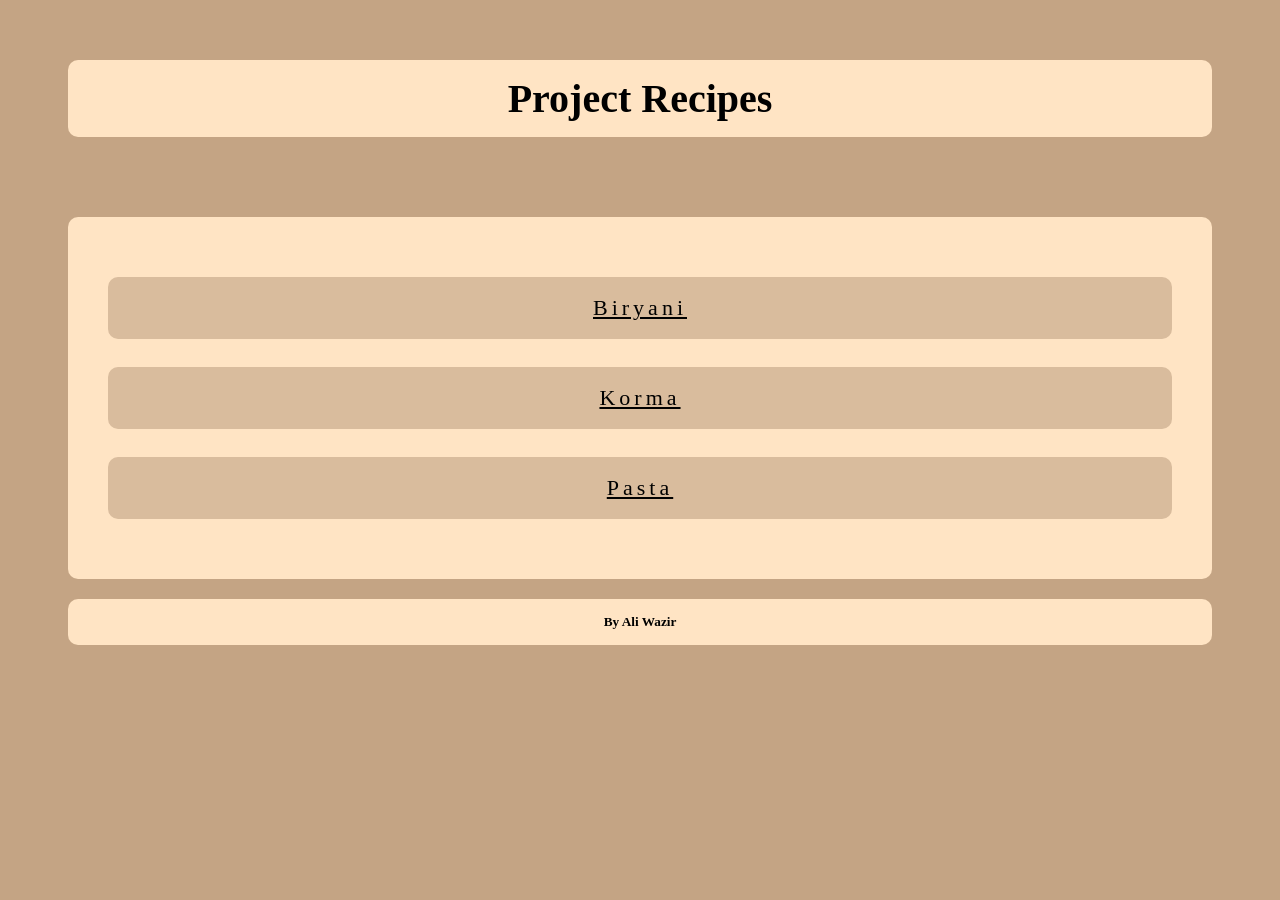
<file: index.html>
<!DOCTYPE html>
<html lang="en">
<head>
    <meta charset="UTF-8">
    <title>Home</title>
    <link rel="stylesheet" href="style.css">
</head>
<body class="homepage">
    <h1 class="heading landingpage">Project Recipes</h1>
    <ul class="page-selector">
        <a class="selector"  href="recipes/biryani.html">Biryani</a><br>
        <a class="selector"  href="recipes/korma.html">Korma</a><br>
        <a class="selector"  href="recipes/pasta.html">Pasta</a>
    </ul>
    <h5 class="end heading">By Ali Wazir</h5>
</body>
</html>
</file>
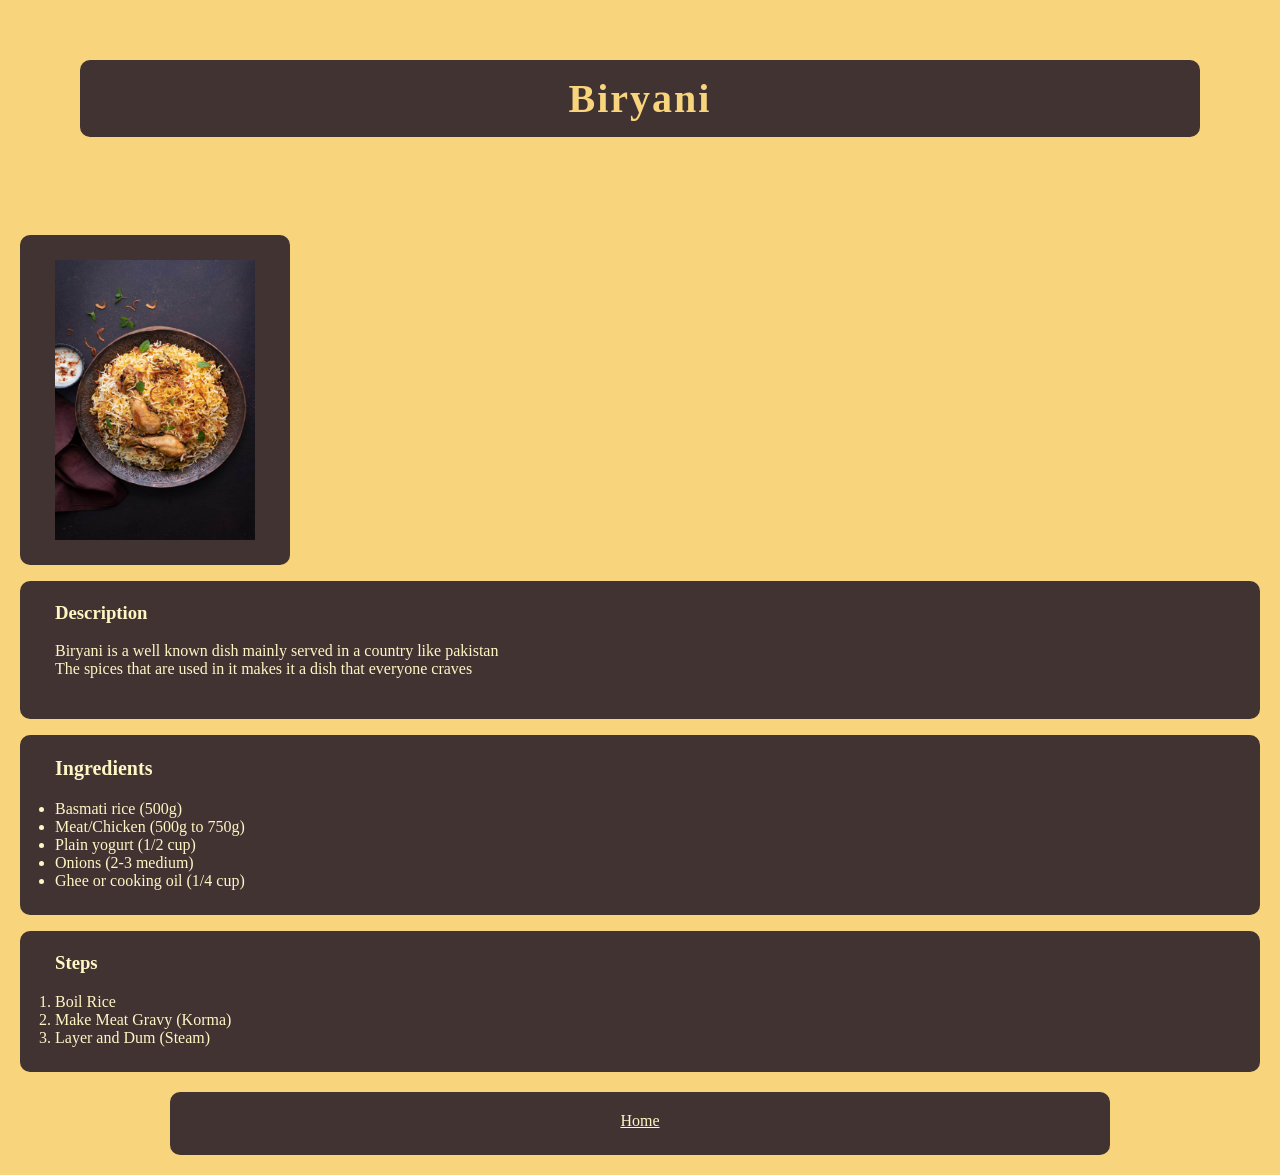
<file: recipes/biryani.html>
<!DOCTYPE html>
<html lang="en">
<head>
    <meta charset="UTF-8">
    <title>Biryani Recipe</title>
    <link rel="stylesheet" href="../style.css">
</head>
<body class="biryani">

    <h1 class="heading biryani-top">Biryani</h1>
    <br>
    <img class="content biryani-color" style="padding-top: 25px;" src="../img/biryani.jpg" width="200" height="280">
    
    <ul class="content biryani-color">
    <h3>Description</h3>
    <p>Biryani is a well known dish mainly served in a country like pakistan
    <br>The spices that are used in it makes it a dish that everyone craves</p>
    </ul>

    <ul class="content biryani-color">
        <h3 style="font-size: 20px;">Ingredients</h3>
        <li>Basmati rice (500g)</li>
        <li>Meat/Chicken (500g to 750g)</li>
        <li>Plain yogurt (1/2 cup)</li>
        <li>Onions (2-3 medium)</li>
        <li>Ghee or cooking oil (1/4 cup)</li>
    </ul>

    <ol class="content biryani-color">
        <h3>Steps</h3>
        <li>Boil Rice</li>
        <li>Make Meat Gravy (Korma)</li>
        <li>Layer and Dum (Steam)</li>
    </ol>
    <a class="content back biryani-color" href="../index.html">Home</a>
</body>
</html>
</file>
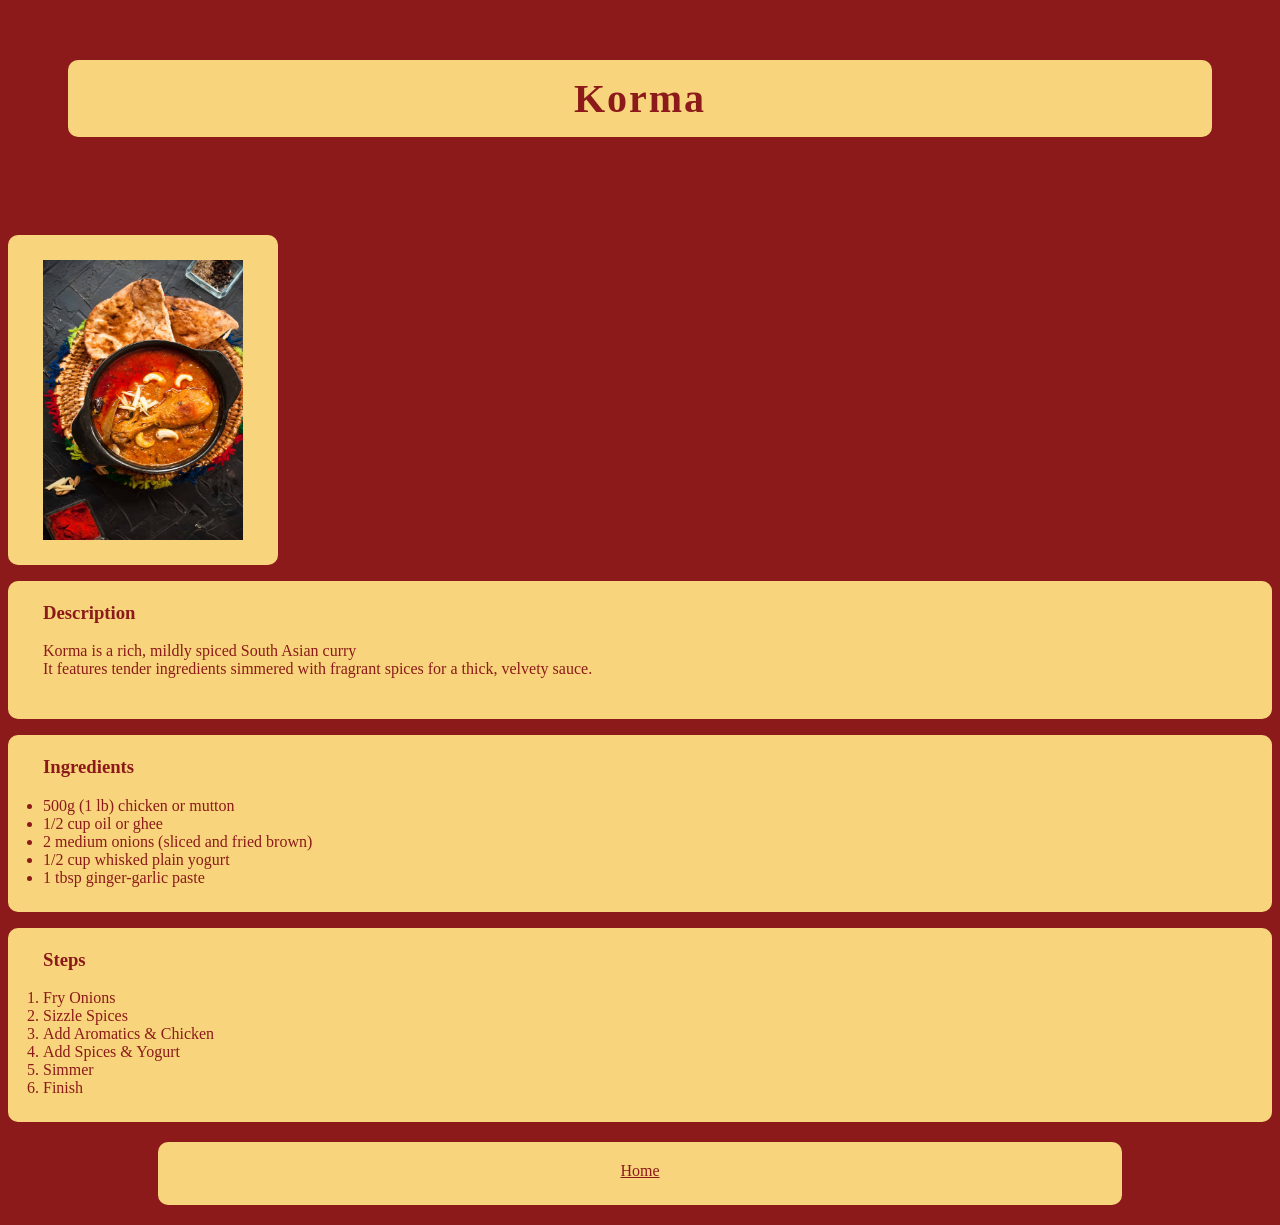
<file: recipes/korma.html>
<!DOCTYPE html>
<html lang="en">
<head>
    <meta charset="UTF-8">
    <title>Korma Recipe</title>
    <link rel="stylesheet" href="../style.css">
</head>
<body class="korma">

    <h1 class="heading korma-top">Korma</h1>
    <br>
    <img class="content korma-color" style="padding-top: 25px;" src="../img/korma.jpg" width="200" height="280">

    <ul class="content korma-color">
    <h3>Description</h3>
    <p>Korma is a rich, mildly spiced South Asian curry
    <br>It features tender ingredients simmered with fragrant spices for a thick, velvety sauce.</p>
    </ul>

    <ul class="content korma-color">
        <h3>Ingredients</h3>
        <li>500g (1 lb) chicken or mutton</li>
        <li>1/2 cup oil or ghee</li>
        <li>2 medium onions (sliced and fried brown)</li>
        <li>1/2 cup whisked plain yogurt</li>
        <li>1 tbsp ginger-garlic paste</li>
    </ul>

    <ol class="content korma-color">
        <h3>Steps</h3>
        <li>Fry Onions</li>
        <li>Sizzle Spices</li>
        <li>Add Aromatics & Chicken</li>
        <li>Add Spices & Yogurt</li>
        <li>Simmer</li>
        <li>Finish</li>
    </ol>
    <a class="content back korma-color" href="../index.html">Home</a>
</body>
</html>
</file>
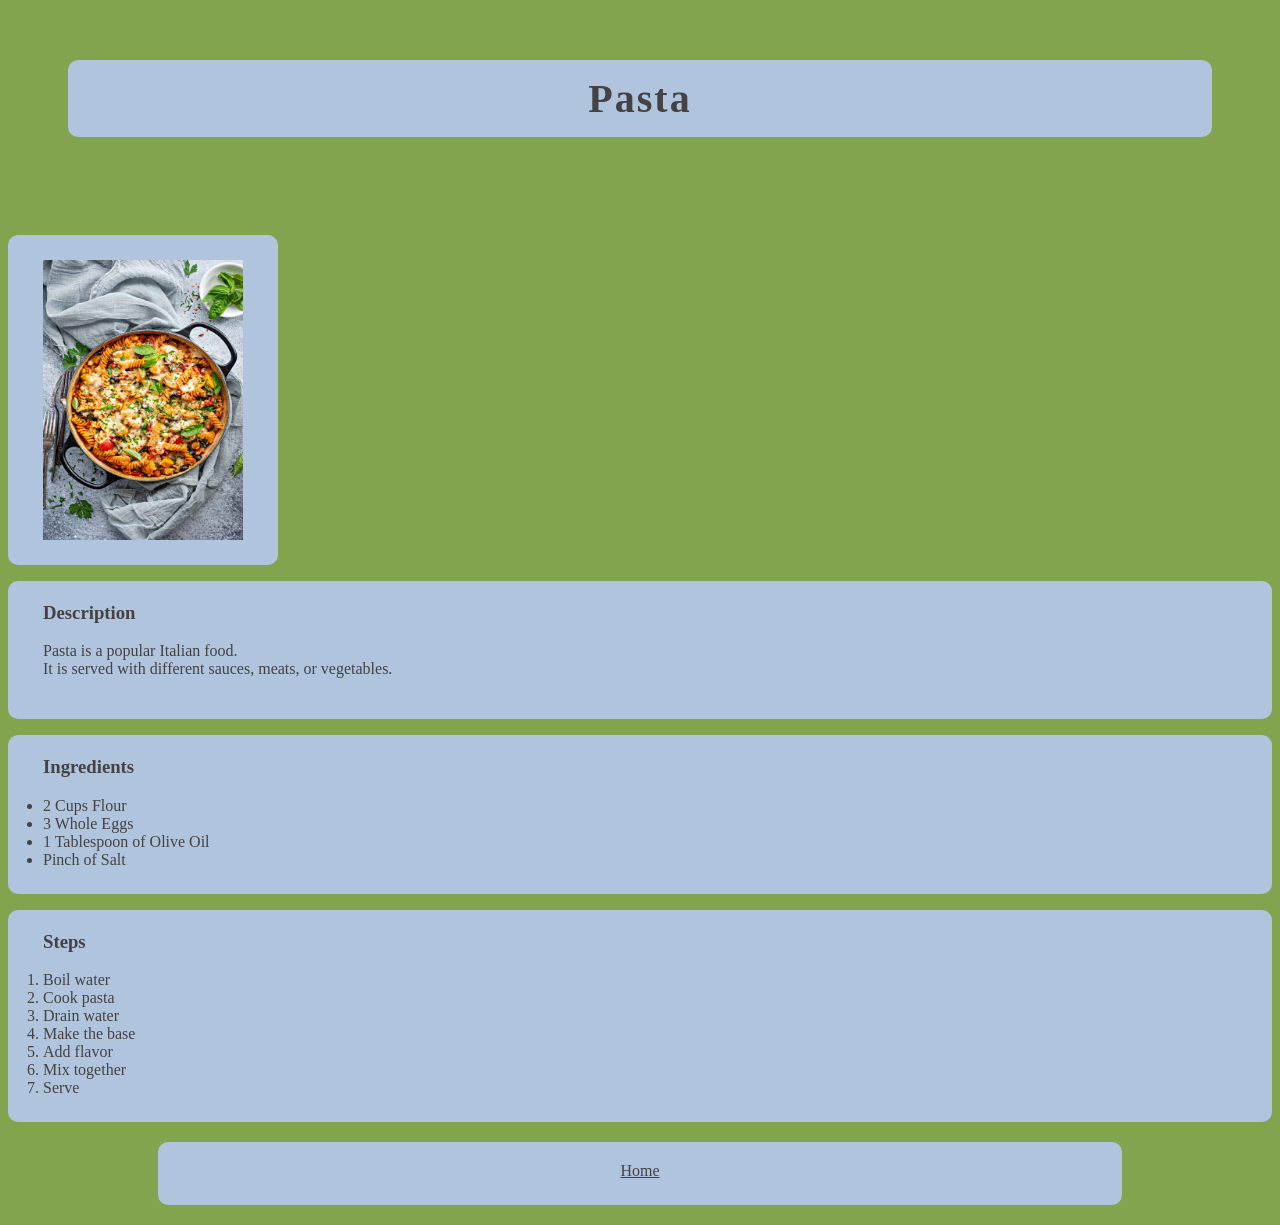
<file: recipes/pasta.html>
<!DOCTYPE html>
<html lang="en">
<head>
    <meta charset="UTF-8">
    <title>Pasta Recipe</title>
    <link rel="stylesheet" href="../style.css">
</head>
<body class="pasta">
    <h1 class="heading pasta-top">Pasta</h1>
    <br>
    <img class="content pasta-color" style="padding-top: 25px;" src="../img/pasta.jpg" width="200" height="280">
    
    <ul class="content pasta-color">
    <h3>Description</h3>
    <p>Pasta is a popular Italian food.
    <br>It is served with different sauces, meats, or vegetables.</p>
    </ul>

    <ul class="content pasta-color">
        <h3>Ingredients</h3>
        <li>2 Cups Flour</li>
        <li>3 Whole Eggs</li>
        <li>1 Tablespoon of Olive Oil</li>
        <li>Pinch of Salt</li>
    </ul>
    
    <ol class="content pasta-color">
        <h3>Steps</h3>
        <li>Boil water</li>
        <li>Cook pasta</li>
        <li>Drain water</li>
        <li>Make the base</li>
        <li>Add flavor</li>
        <li>Mix together</li>
        <li>Serve</li>
    </ol>
    <a class="content back pasta-color" href="../index.html">Home</a>
</body>
</html>
</file>
<file: style.css>
.homepage{
    background-color: #C4A484;
}
.biryani{
    background-color: #f8d57c;
    margin: 20px;
}
.korma{
    background-color: rgb(140, 26, 26);
}
.pasta{
    background-color: rgb(130, 164, 78);
}





.heading{
    text-align: center;
    margin: 15px 60px;
    border-radius: 10px;
    padding: 15px;
    margin-top: 60px;
    margin-bottom: 80px;
}
.landingpage{
    background-color:bisque;
    font-size: 40px;
}
.biryani-top{
    color:#f8d57c;
    background-color:rgb(66, 51, 51);
    font-size: 40px;
    letter-spacing: 2px;
}
.korma-top{
    color: rgb(140, 26, 26);
    background-color: #f8d57c;
    font-size: 40px;
    letter-spacing: 2px;
}
.pasta-top{
    color:rgb(68, 66, 66) ;
    background-color: lightsteelblue;
    font-size: 40px;
    letter-spacing: 2px;
}




.biryani-color{
    color: rgb(255, 246, 195);
    background-color:rgb(66, 51, 51);
}
.korma-color{
    color: rgb(140, 26, 26);
    background-color: #f8d57c;
}
.pasta-color{
    color:rgb(68, 66, 66) ;
    background-color: lightsteelblue; 
}




.content{

    padding: 12px 35px;
    font-size: 16px;
    display: block;
    border-radius: 10px;
    padding-top: 2px;
    padding-bottom: 25px;
}
.page-selector{
    background-color: bisque;
    padding: 60px 40px;
    margin: 15px 60px;
    color: azure;
    font-size: 25px;
    border-radius: 10px;
    margin-top: 60px;
}
.selector{
    background-color:#d9bc9d;
    padding: 18px 60px;
    font-size: 22px;
    display: block;
    text-align: center;
    border-radius: 10px;
    color: black;
    letter-spacing: 4px;
}
.back{
    text-align: center;
    padding-top: 20px;
    margin: 20px 150px;
}




h5.end{
    margin: 15px 60px;
    margin-top: 20px;
    background-color:bisque;
}
</file>
